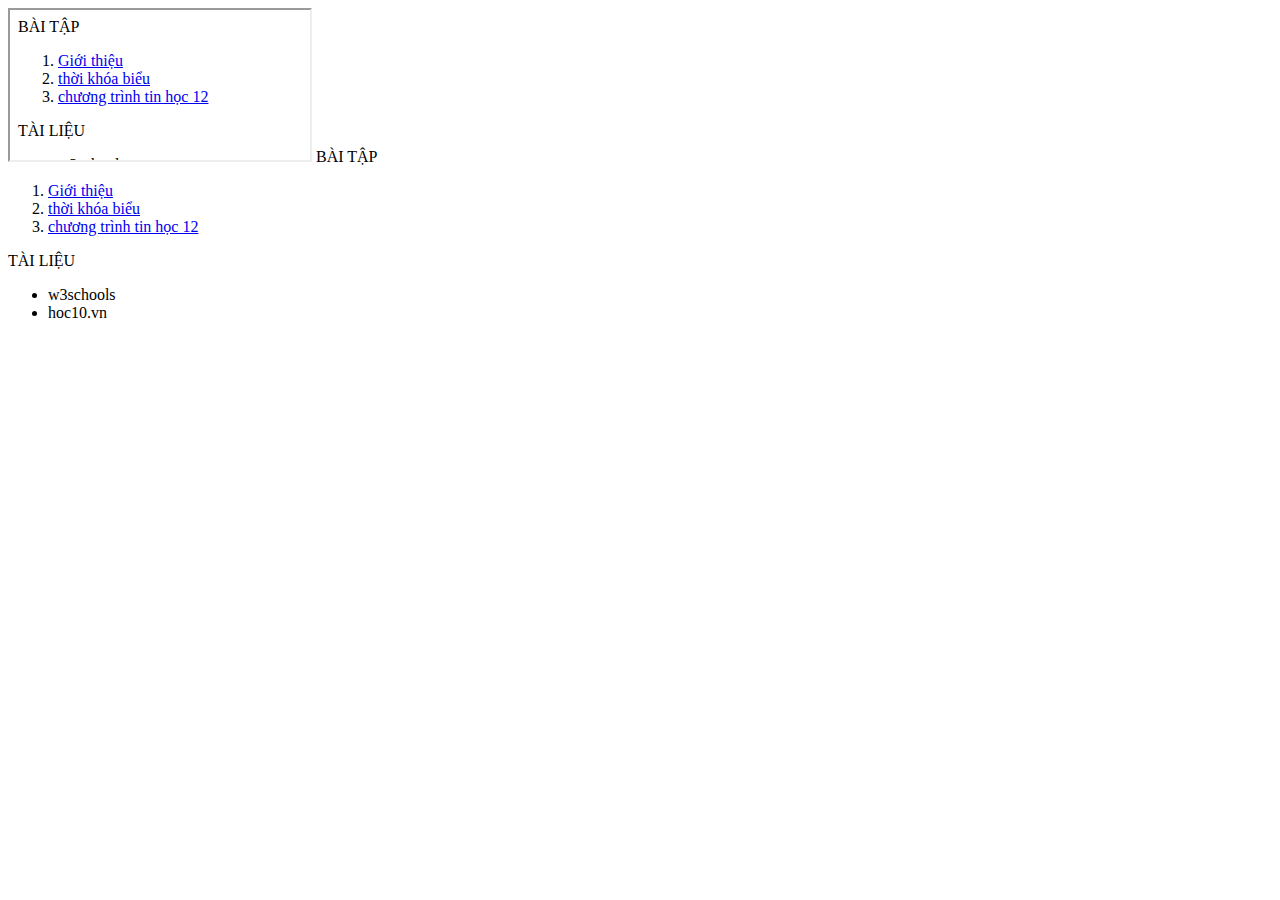
<file: index.html>
<html>
  <head>
    <meta charset = "utf-8">
    
  </head>
  <body>
      <iframe src="list.html"
      <iframe name="noidung"> width="30%" length="700" </iframe>  
    BÀI TẬP
    <ol>
      <li> <a href="contents/gioithieu.html" > Giới thiệu </a> </li>
      <li> <a href="contents/tkb.html" > thời khóa biểu </a></li>
      <li> <a href="contents/tinhoc12.html" > chương trình tin học 12 </a></li>
    </ol>
    TÀI LIỆU
    <ul>
      <li>w3schools</li>
      <li>hoc10.vn</li>
    </ul>
  </body>
</html>
</file>
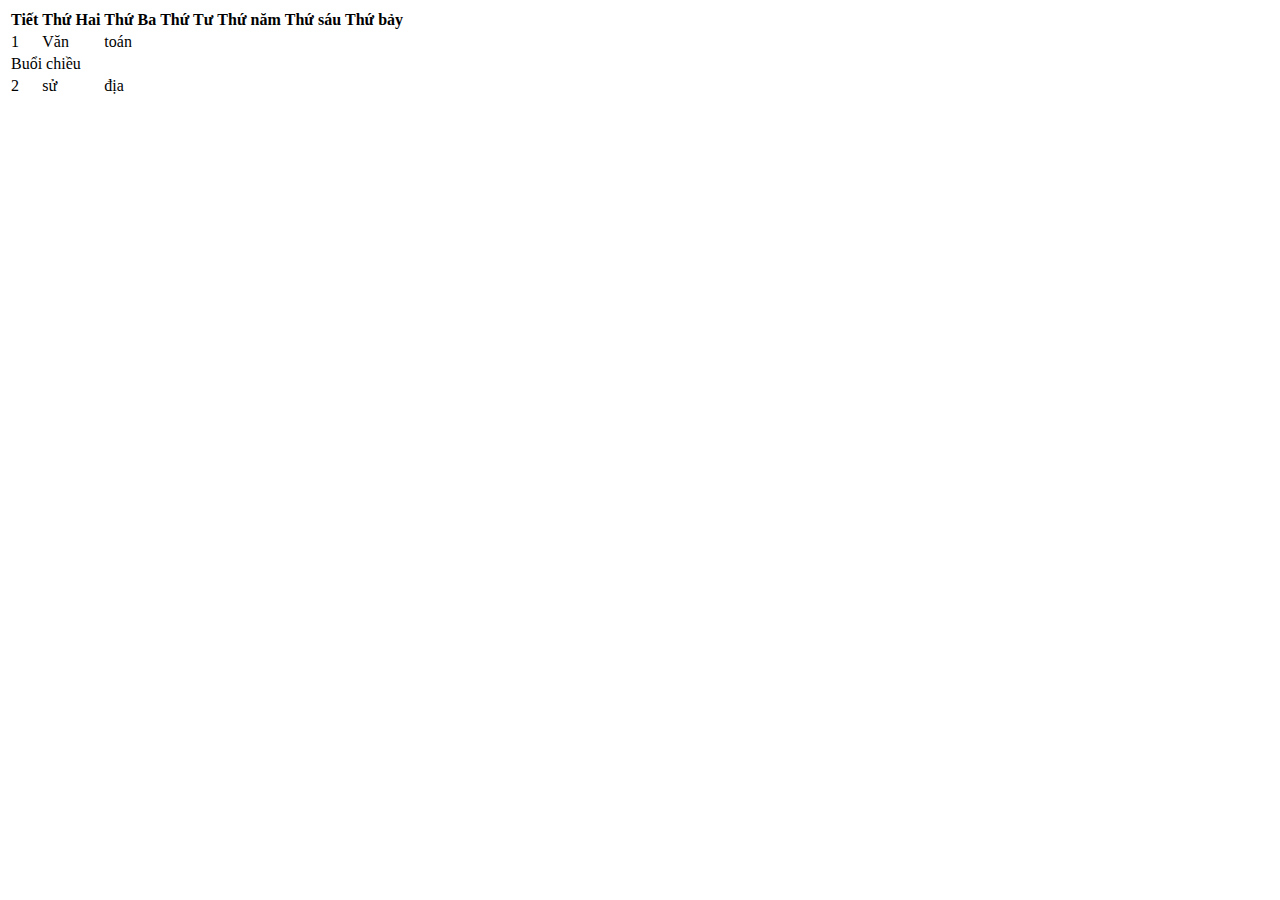
<file: Contents/index.html>
<html>
   <head>
     <title> Thời Khóa Biểu A12</title>
     <meta chaset = "utf-8">
     <style>
       td{text-allign: center; green}
     </style>
   </head>
   <body>
     <table>
       <tr>
         <th>Tiết</th> <th>Thứ Hai</th> <th>Thứ Ba</th> <th>Thứ Tư</th> <th>Thứ năm</th> <th>Thứ sáu</th> <th>Thứ bảy</th> 
       </tr>
       <tr>
         <td>1</td> <td>Văn</td> <td>toán</td>
       </tr>
         <td td colspan="7">Buổi chiều</td>  
        <tr>
         <td>2</td> <td>sử</td> <td>địa</td>
        </tr>
     </table>
   </body>
</html>
</file>
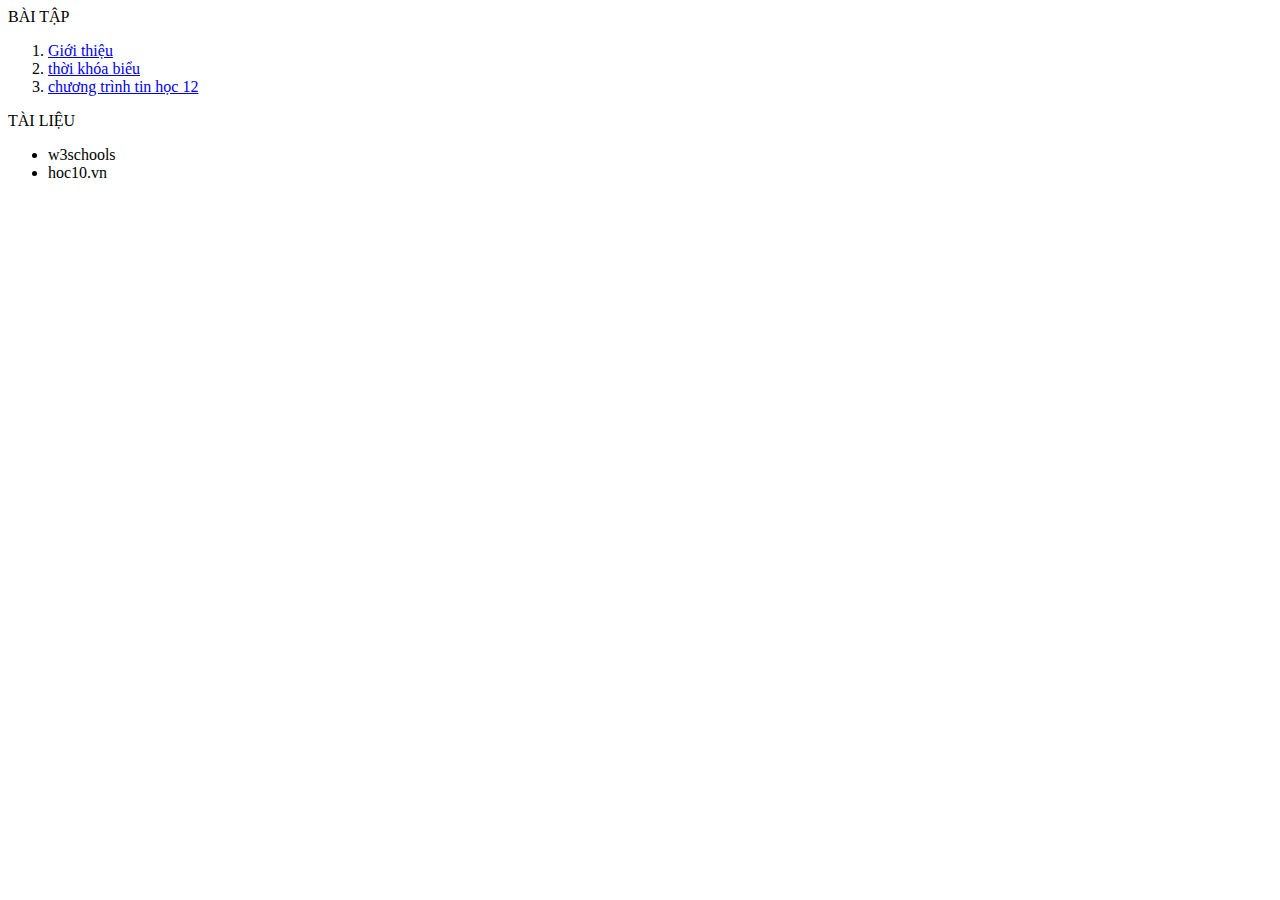
<file: List.html>
<html>
  <head>
    <meta charset = "utf-8">
  </head>
  <body>
    BÀI TẬP
    <ol>
      <li> <a href="contents/gioithieu.html" > Giới thiệu </a> </li>
      <li> <a href="contents/tkb.html" > thời khóa biểu </a></li>
      <li> <a href="contents/tinhoc12.html" > chương trình tin học 12 </a></li>
    </ol>
    TÀI LIỆU
    <ul>
      <li>w3schools</li>
      <li>hoc10.vn</li>
    </ul>
  </body>
</html>
</file>
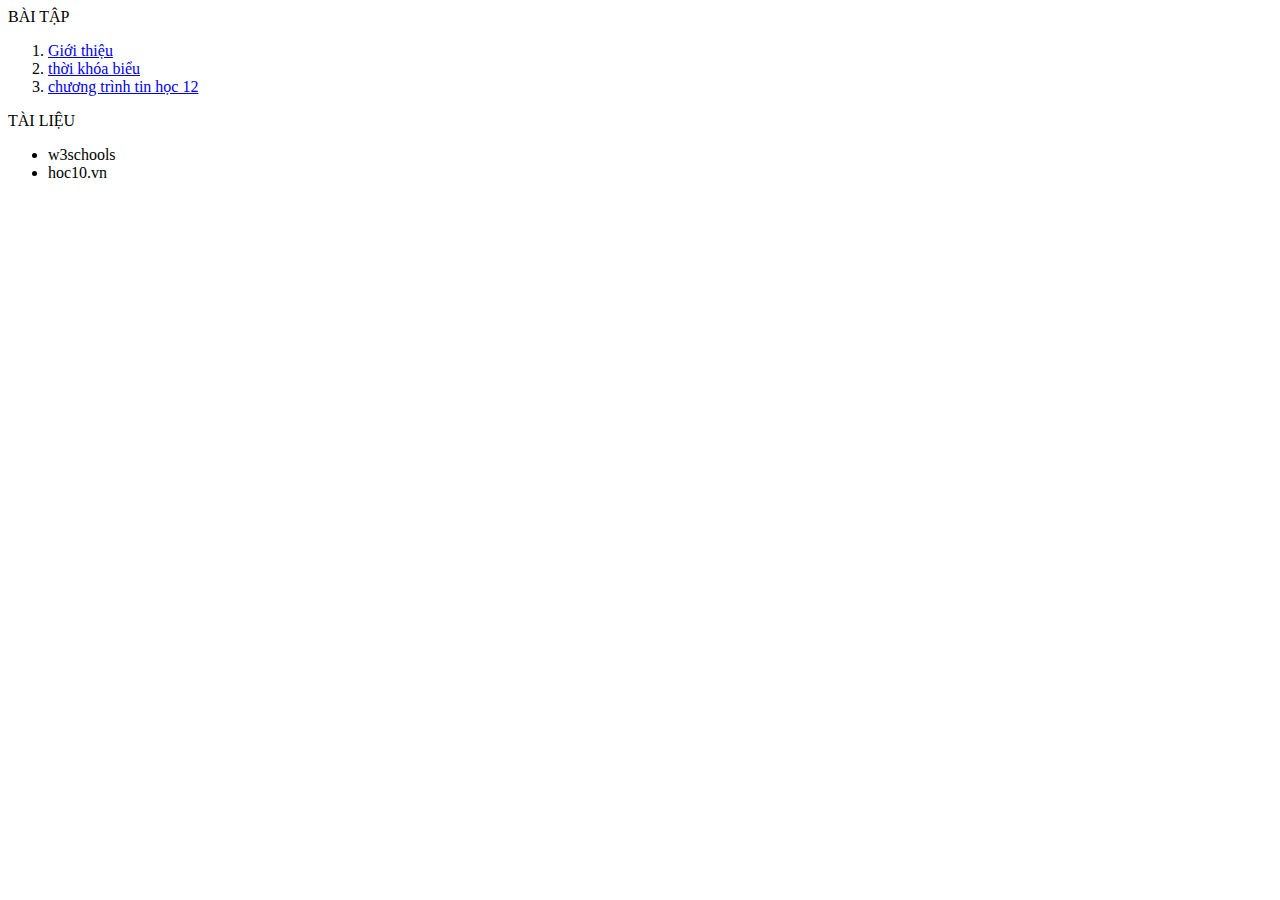
<file: list.html>
<html>
  <head>
    <meta charset = "utf-8">
    
  </head>
  <body>
    BÀI TẬP
    <ol>
      <li> <a href="Contents/gioithieu.html" > Giới thiệu </a> </li>
      <li> <a href="Contents/tkb.html" > thời khóa biểu </a></li>
      <li> <a href="Contents/tinhoc12.html" > chương trình tin học 12 </a></li>
    </ol>
    TÀI LIỆU
    <ul>
      <li>w3schools</li>
      <li>hoc10.vn</li>
    </ul>
  </body>
</html>
</file>
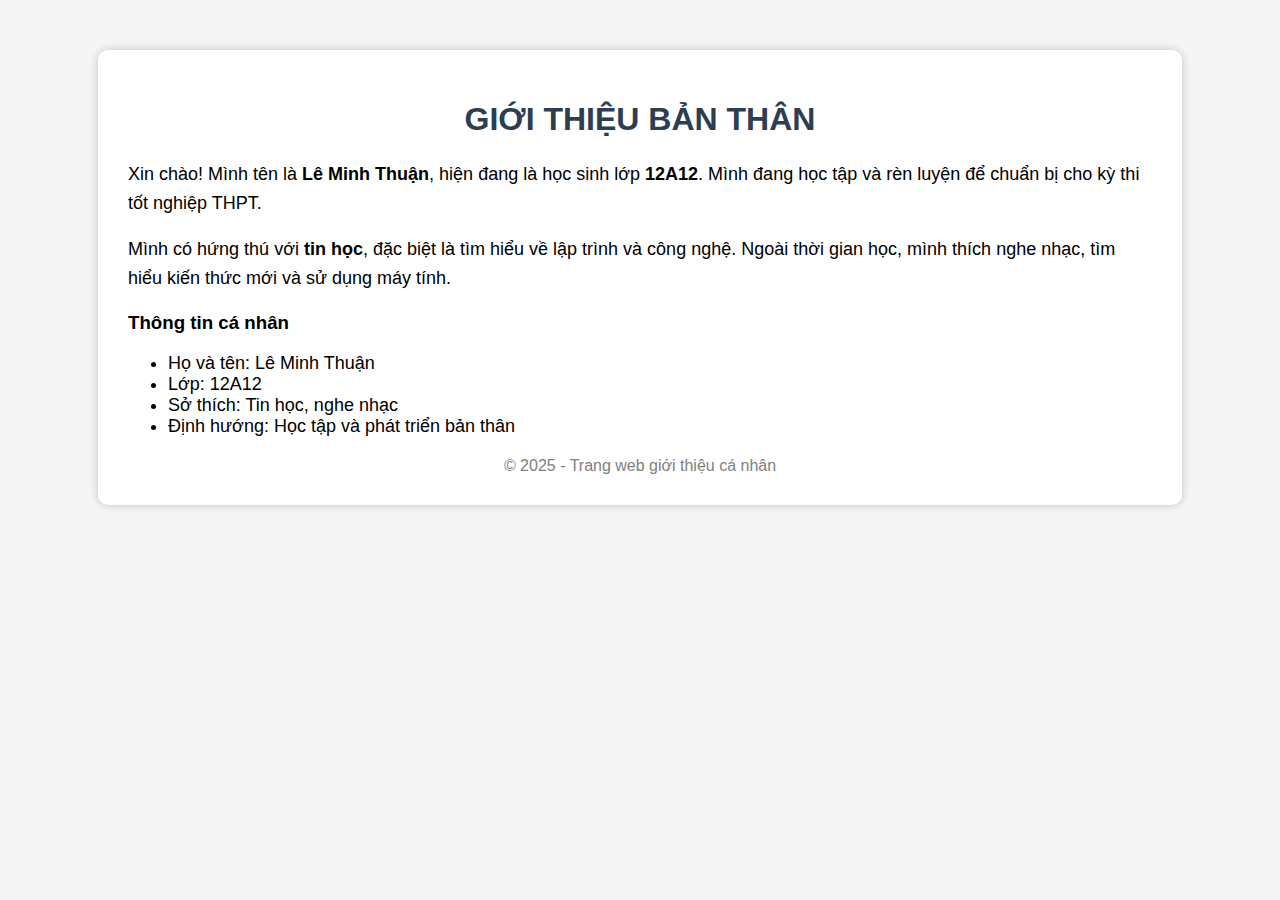
<file: Contents/gioithieu.html>
<!DOCTYPE html>
<html lang="vi">
<head>
    <meta charset="utf-8">
    <title>Giới thiệu bản thân</title>

    <style>
        body {
            font-family: Arial, sans-serif;
            background-color: #f5f5f5;
            margin: 0;
            padding: 0;
        }
        .container {
            width: 80%;
            margin: 50px auto;
            background-color: white;
            padding: 30px;
            border-radius: 10px;
            box-shadow: 0 0 10px rgba(0,0,0,0.2);
        }
        h1 {
            text-align: center;
            color: #2c3e50;
        }
        p {
            font-size: 18px;
            line-height: 1.6;
        }
        ul {
            font-size: 18px;
        }
        .footer {
            text-align: center;
            margin-top: 20px;
            color: gray;
        }
    </style>
</head>

<body>
    <div class="container">
        <h1>GIỚI THIỆU BẢN THÂN</h1>

        <p>
            Xin chào! Mình tên là <b>Lê Minh Thuận</b>, hiện đang là học sinh lớp <b>12A12</b>.
            Mình đang học tập và rèn luyện để chuẩn bị cho kỳ thi tốt nghiệp THPT.
        </p>

        <p>
            Mình có hứng thú với <b>tin học</b>, đặc biệt là tìm hiểu về lập trình và công nghệ.
            Ngoài thời gian học, mình thích nghe nhạc, tìm hiểu kiến thức mới và sử dụng máy tính.
        </p>

        <h3>Thông tin cá nhân</h3>
        <ul>
            <li>Họ và tên: Lê Minh Thuận</li>
            <li>Lớp: 12A12</li>
            <li>Sở thích: Tin học, nghe nhạc</li>
            <li>Định hướng: Học tập và phát triển bản thân</li>
        </ul>

        <div class="footer">
            © 2025 - Trang web giới thiệu cá nhân
        </div>
    </div>
</body>
</html>
</file>
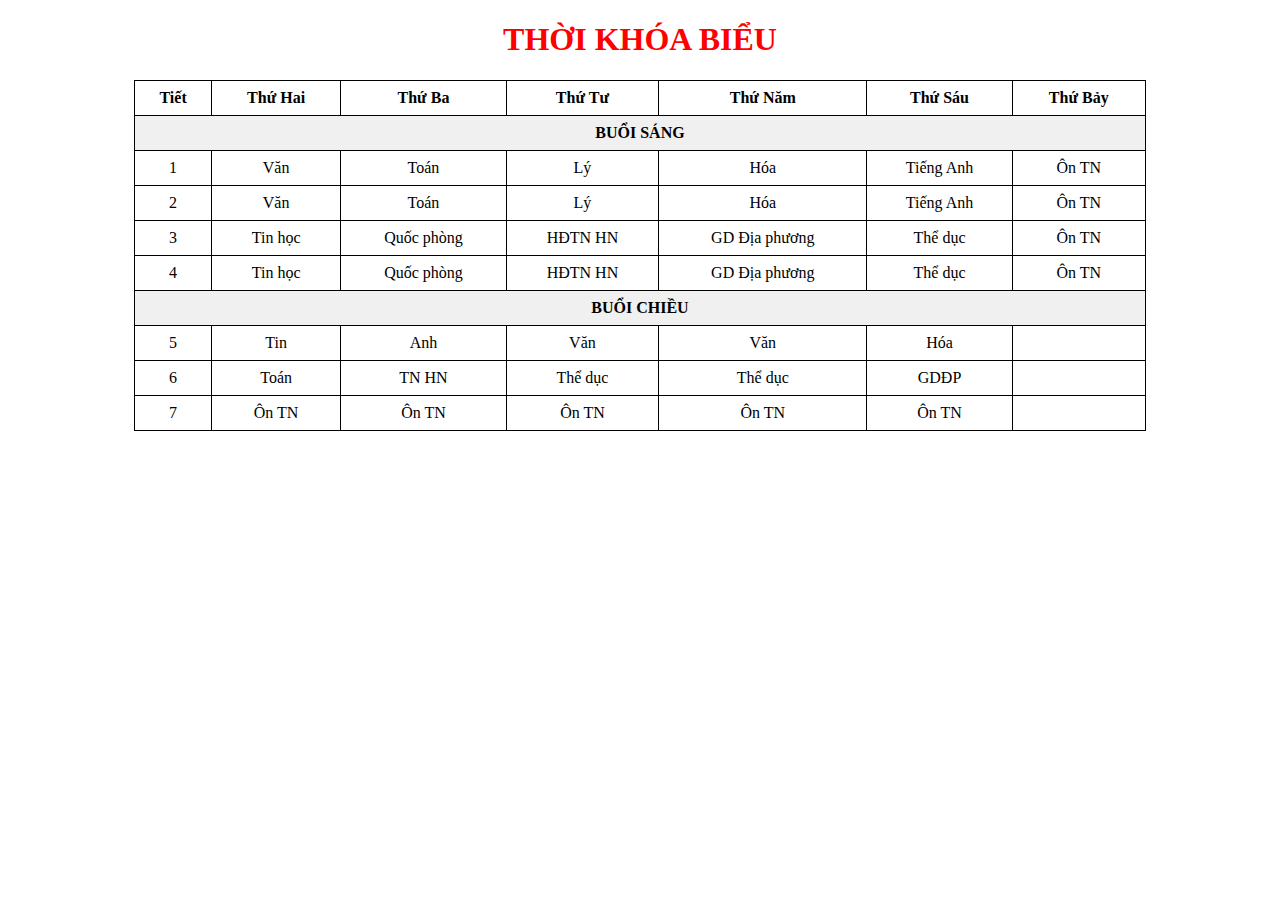
<file: Contents/tkb.html>
<!DOCTYPE html>
<html>
<head>
    <meta charset="utf-8">
    <title>Thời Khóa Biểu</title>

    <style>
        table {
            border-collapse: collapse;
            width: 80%;
            margin: 0 auto;
        }
        th, td {
            border: 1px solid black;
            text-align: center;
            padding: 8px;
        }
        h1 {
            color: red;
            text-align: center;
        }
        .buoi {
            font-weight: bold;
            background-color: #f0f0f0;
        }
    </style>
</head>

<body>

<h1>THỜI KHÓA BIỂU</h1>

<table>
    <thead>
        <tr>
            <th>Tiết</th>
            <th>Thứ Hai</th>
            <th>Thứ Ba</th>
            <th>Thứ Tư</th>
            <th>Thứ Năm</th>
            <th>Thứ Sáu</th>
            <th>Thứ Bảy</th>
        </tr>
    </thead>

    <tbody>
        <tr class="buoi">
            <td colspan="7">BUỔI SÁNG</td>
        </tr>

        <tr>
            <td>1</td><td>Văn</td><td>Toán</td><td>Lý</td><td>Hóa</td><td>Tiếng Anh</td><td>Ôn TN</td>
        </tr>
        <tr>
            <td>2</td><td>Văn</td><td>Toán</td><td>Lý</td><td>Hóa</td><td>Tiếng Anh</td><td>Ôn TN</td>
        </tr>
        <tr>
            <td>3</td><td>Tin học</td><td>Quốc phòng</td><td>HĐTN HN</td><td>GD Địa phương</td><td>Thể dục</td><td>Ôn TN</td>
        </tr>
        <tr>
            <td>4</td><td>Tin học</td><td>Quốc phòng</td><td>HĐTN HN</td><td>GD Địa phương</td><td>Thể dục</td><td>Ôn TN</td>
        </tr>

        <tr class="buoi">
            <td colspan="7">BUỔI CHIỀU</td>
        </tr>

        <tr>
            <td>5</td><td>Tin</td><td>Anh</td><td>Văn</td><td>Văn</td><td>Hóa</td><td></td>
        </tr>
        <tr>
            <td>6</td><td>Toán</td><td>TN HN</td><td>Thể dục</td><td>Thể dục</td><td>GDĐP</td><td></td>
        </tr>
        <tr>
            <td>7</td><td>Ôn TN</td><td>Ôn TN</td><td>Ôn TN</td><td>Ôn TN</td><td>Ôn TN</td><td></td>
        </tr>
    </tbody>
</table>

</body>
</html>
</file>
